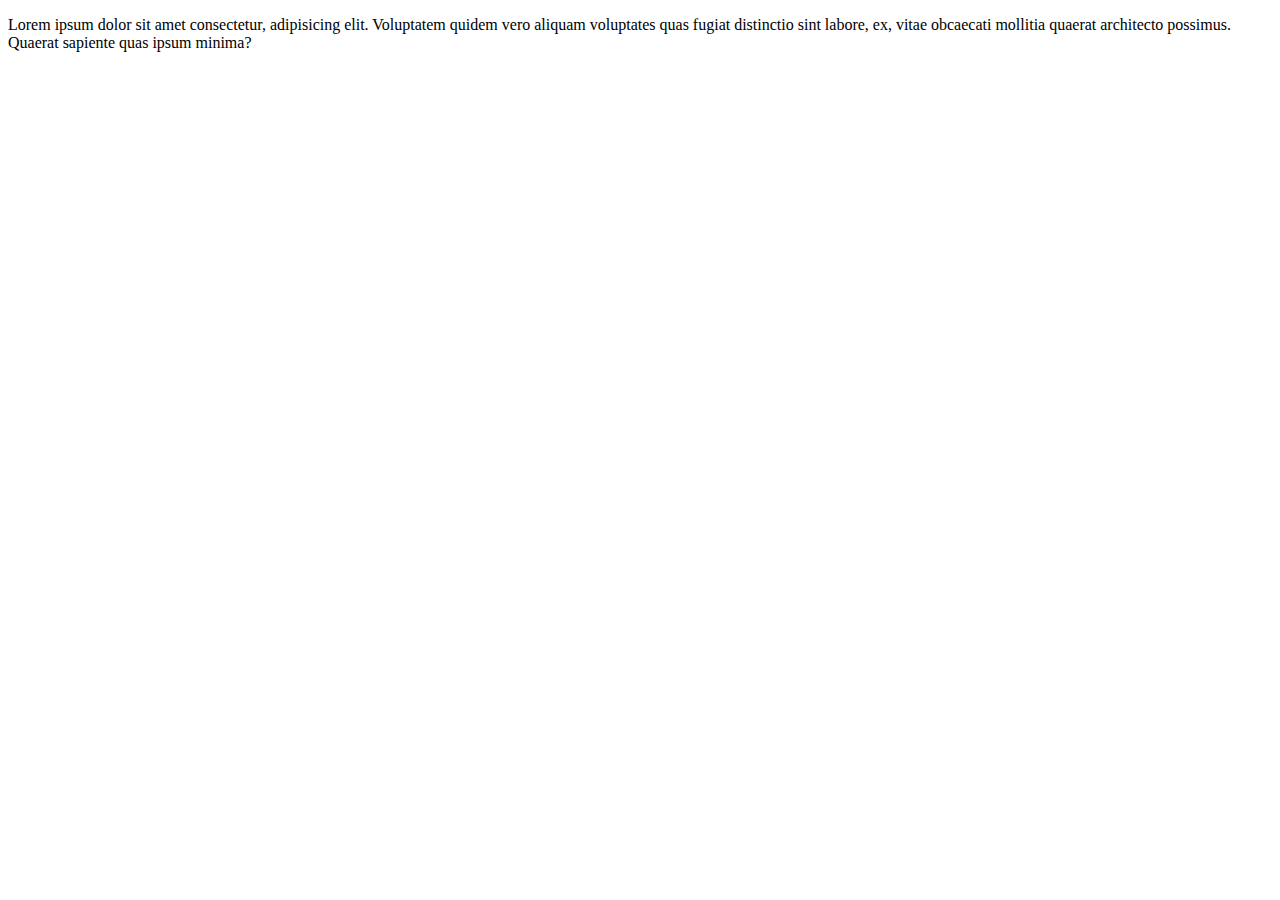
<file: day 33/index.html>
<!doctype html>
<html lang="en">

<head>
  <title>Title</title>
  <!-- Required meta tags -->
  <meta charset="utf-8">
  <meta name="viewport" content="width=device-width, initial-scale=1, shrink-to-fit=no">

  <!-- Bootstrap CSS v5.2.0-beta1 -->
  <link rel="stylesheet" href="https://cdn.jsdelivr.net/npm/bootstrap@5.2.0/dist/css/bootstrap.min.css"
    integrity="sha384-gH2yIJqKdNHPEq0n4Mqa/HGKIhSkIHeL5AyhkYV8i59U5AR6csBvApHHNl/vI1Bx" crossorigin="anonymous">

</head>

<body>
  <p>Lorem ipsum dolor sit amet consectetur, adipisicing elit. Voluptatem quidem vero aliquam voluptates quas fugiat distinctio sint labore, ex, vitae obcaecati mollitia quaerat architecto possimus. Quaerat sapiente quas ipsum minima?</p>
  <script src="https://cdn.jsdelivr.net/npm/@popperjs/core@2.11.5/dist/umd/popper.min.js"
    integrity="sha384-Xe+8cL9oJa6tN/veChSP7q+mnSPaj5Bcu9mPX5F5xIGE0DVittaqT5lorf0EI7Vk" crossorigin="anonymous">
  </script>

  <script src="https://cdn.jsdelivr.net/npm/bootstrap@5.2.0/dist/js/bootstrap.min.js"
    integrity="sha384-ODmDIVzN+pFdexxHEHFBQH3/9/vQ9uori45z4JjnFsRydbmQbmL5t1tQ0culUzyK" crossorigin="anonymous">
  </script>
</body>

</html>
</file>
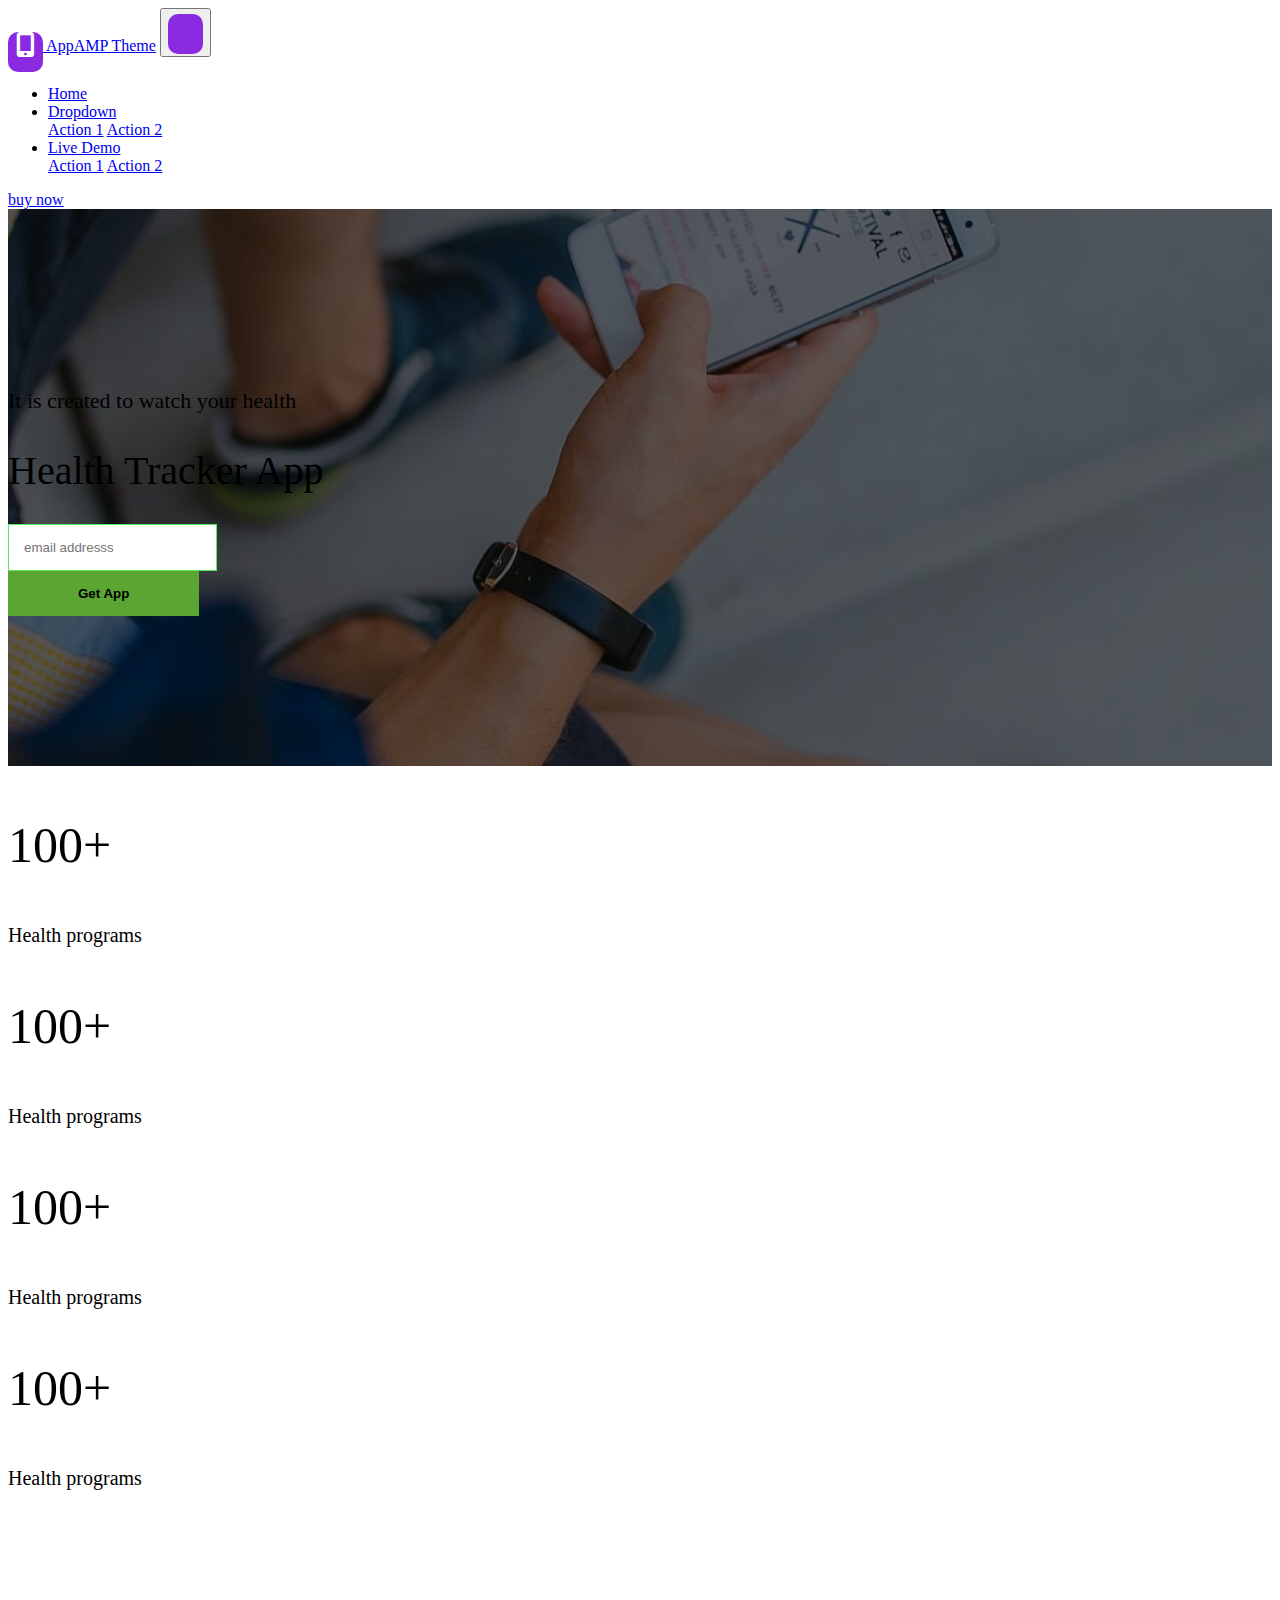
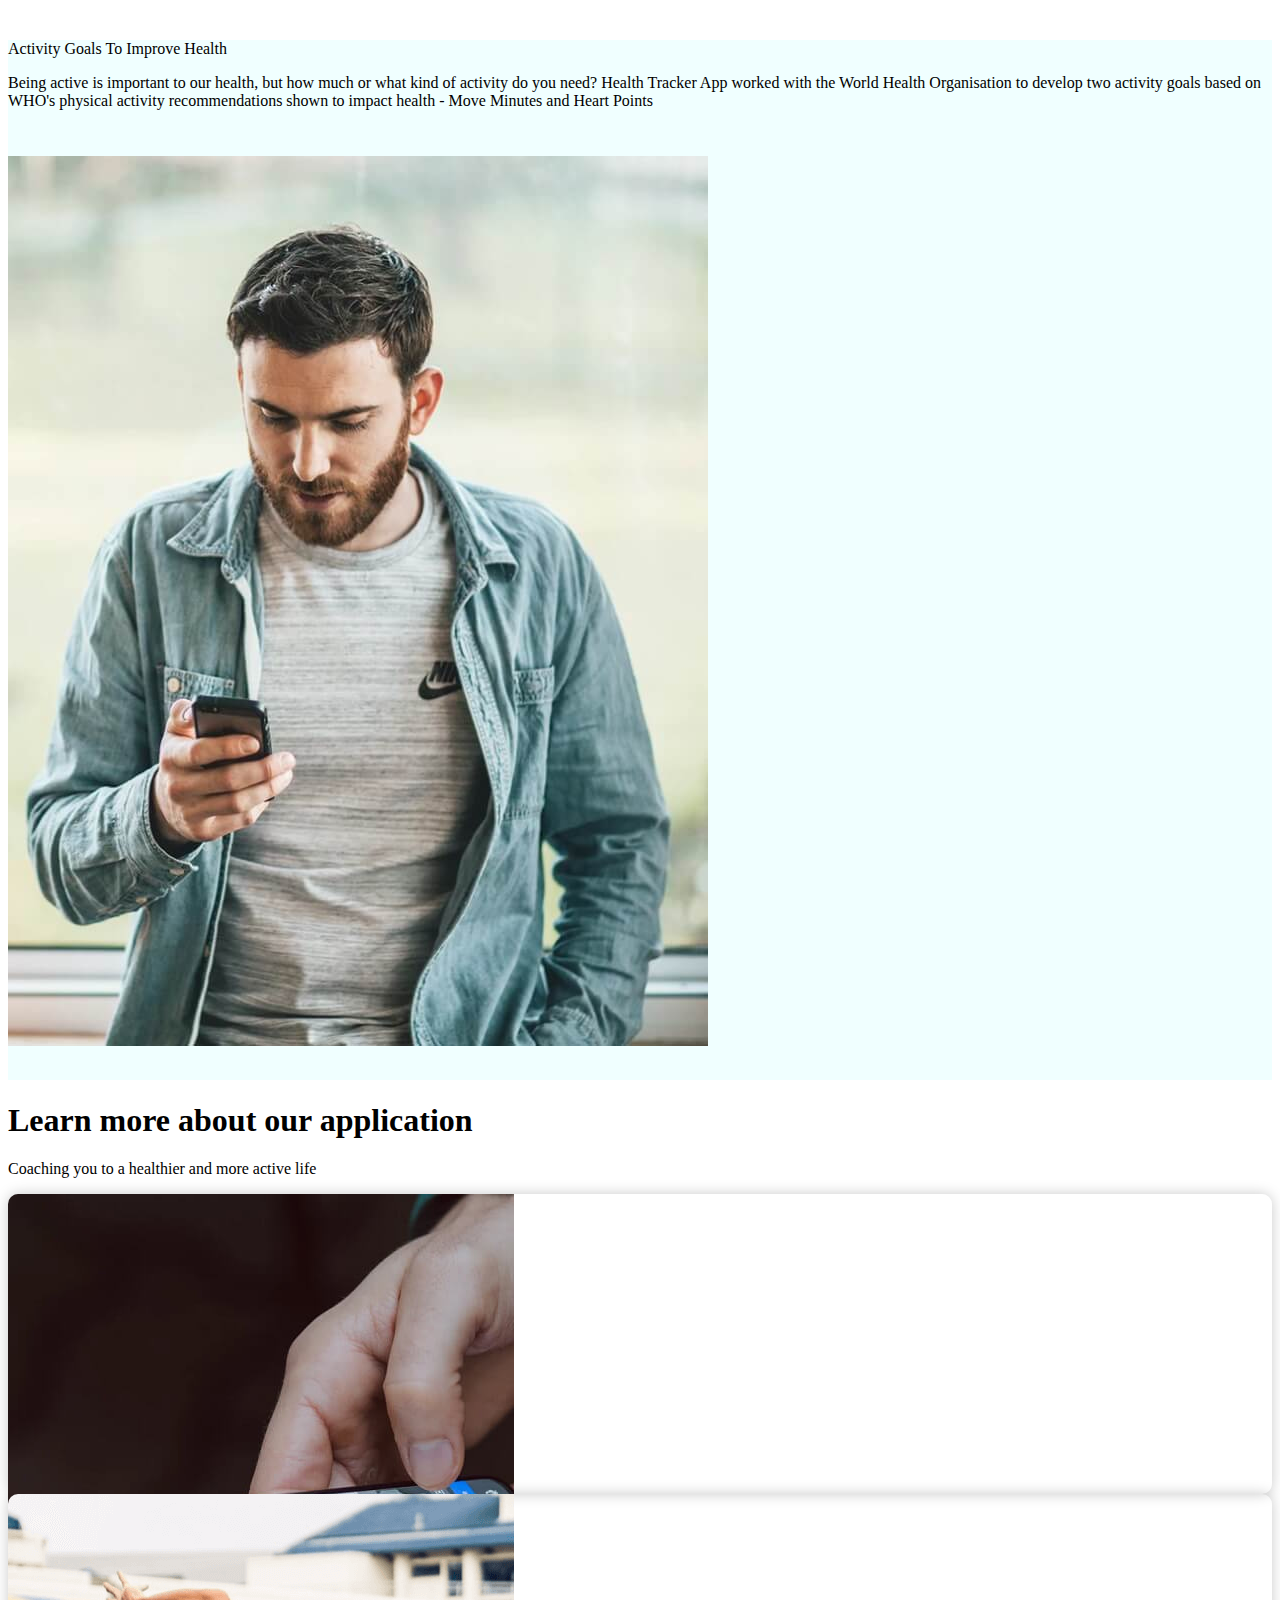
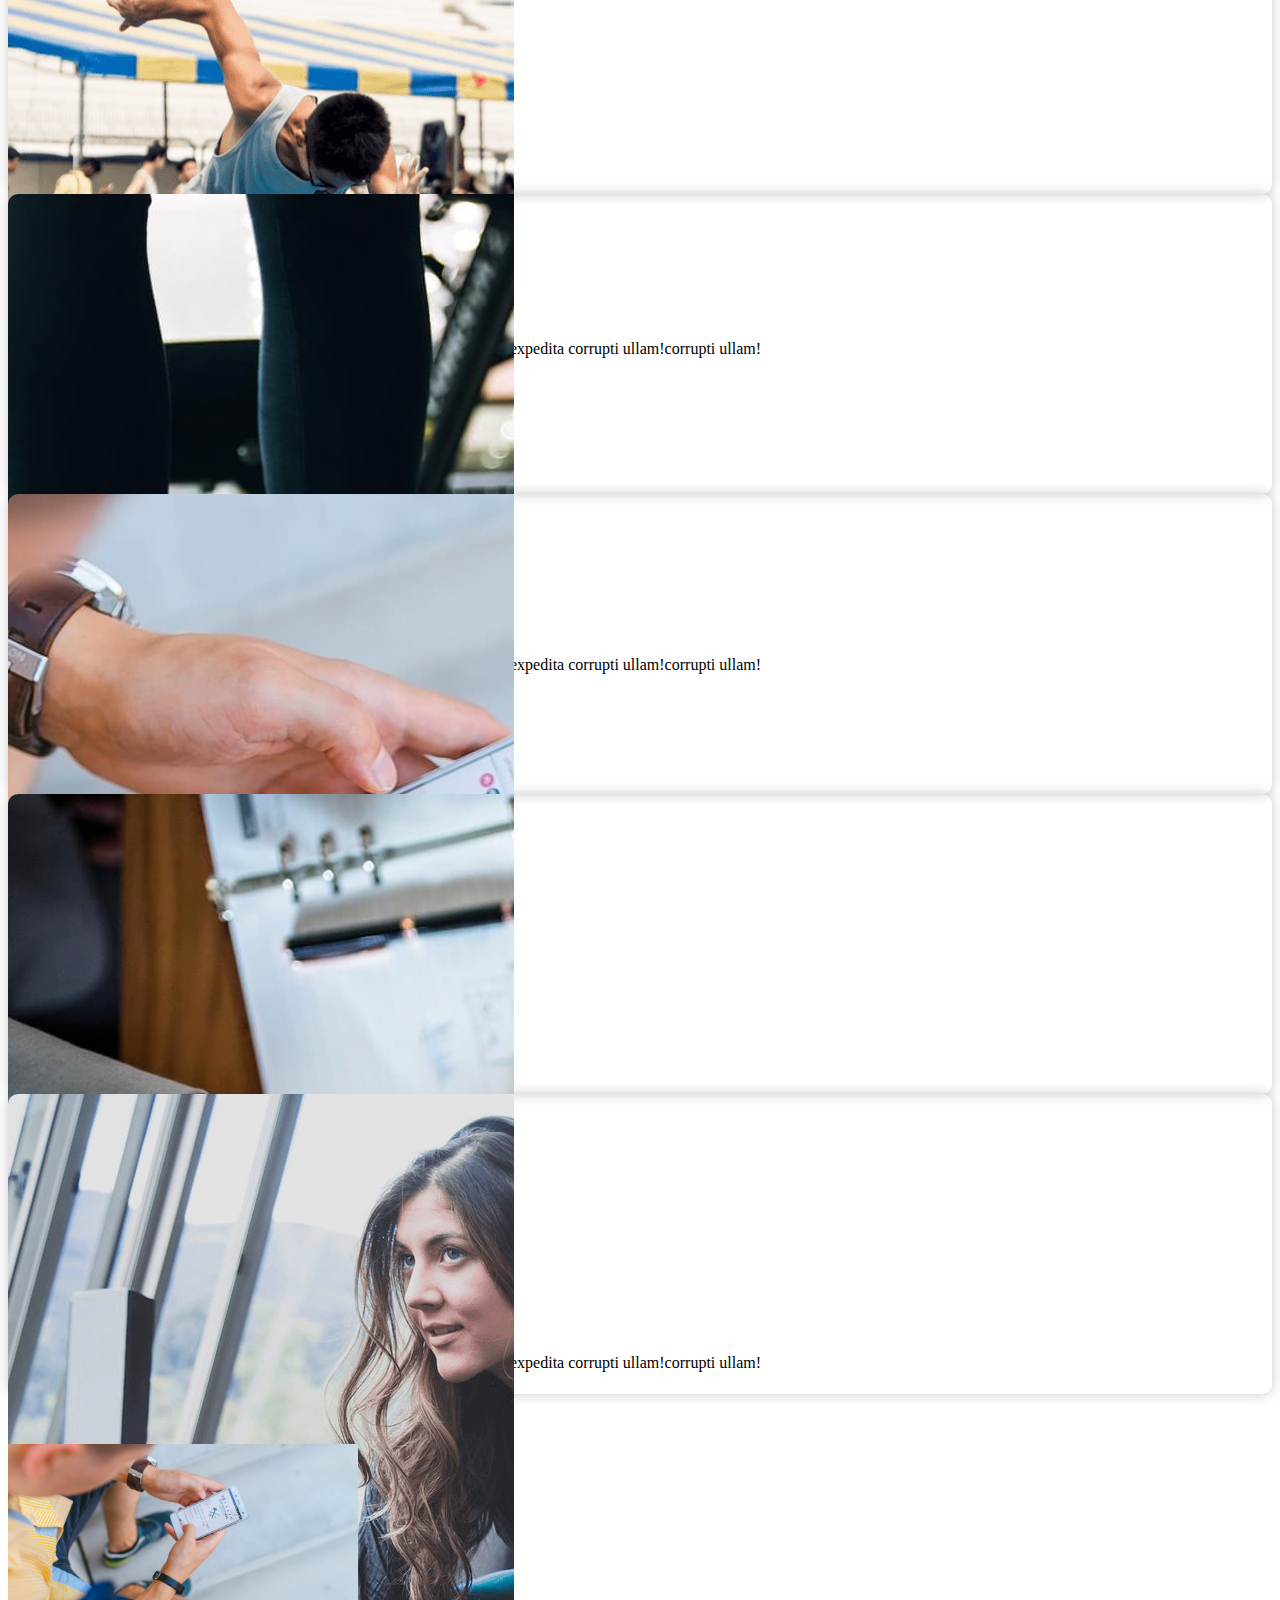
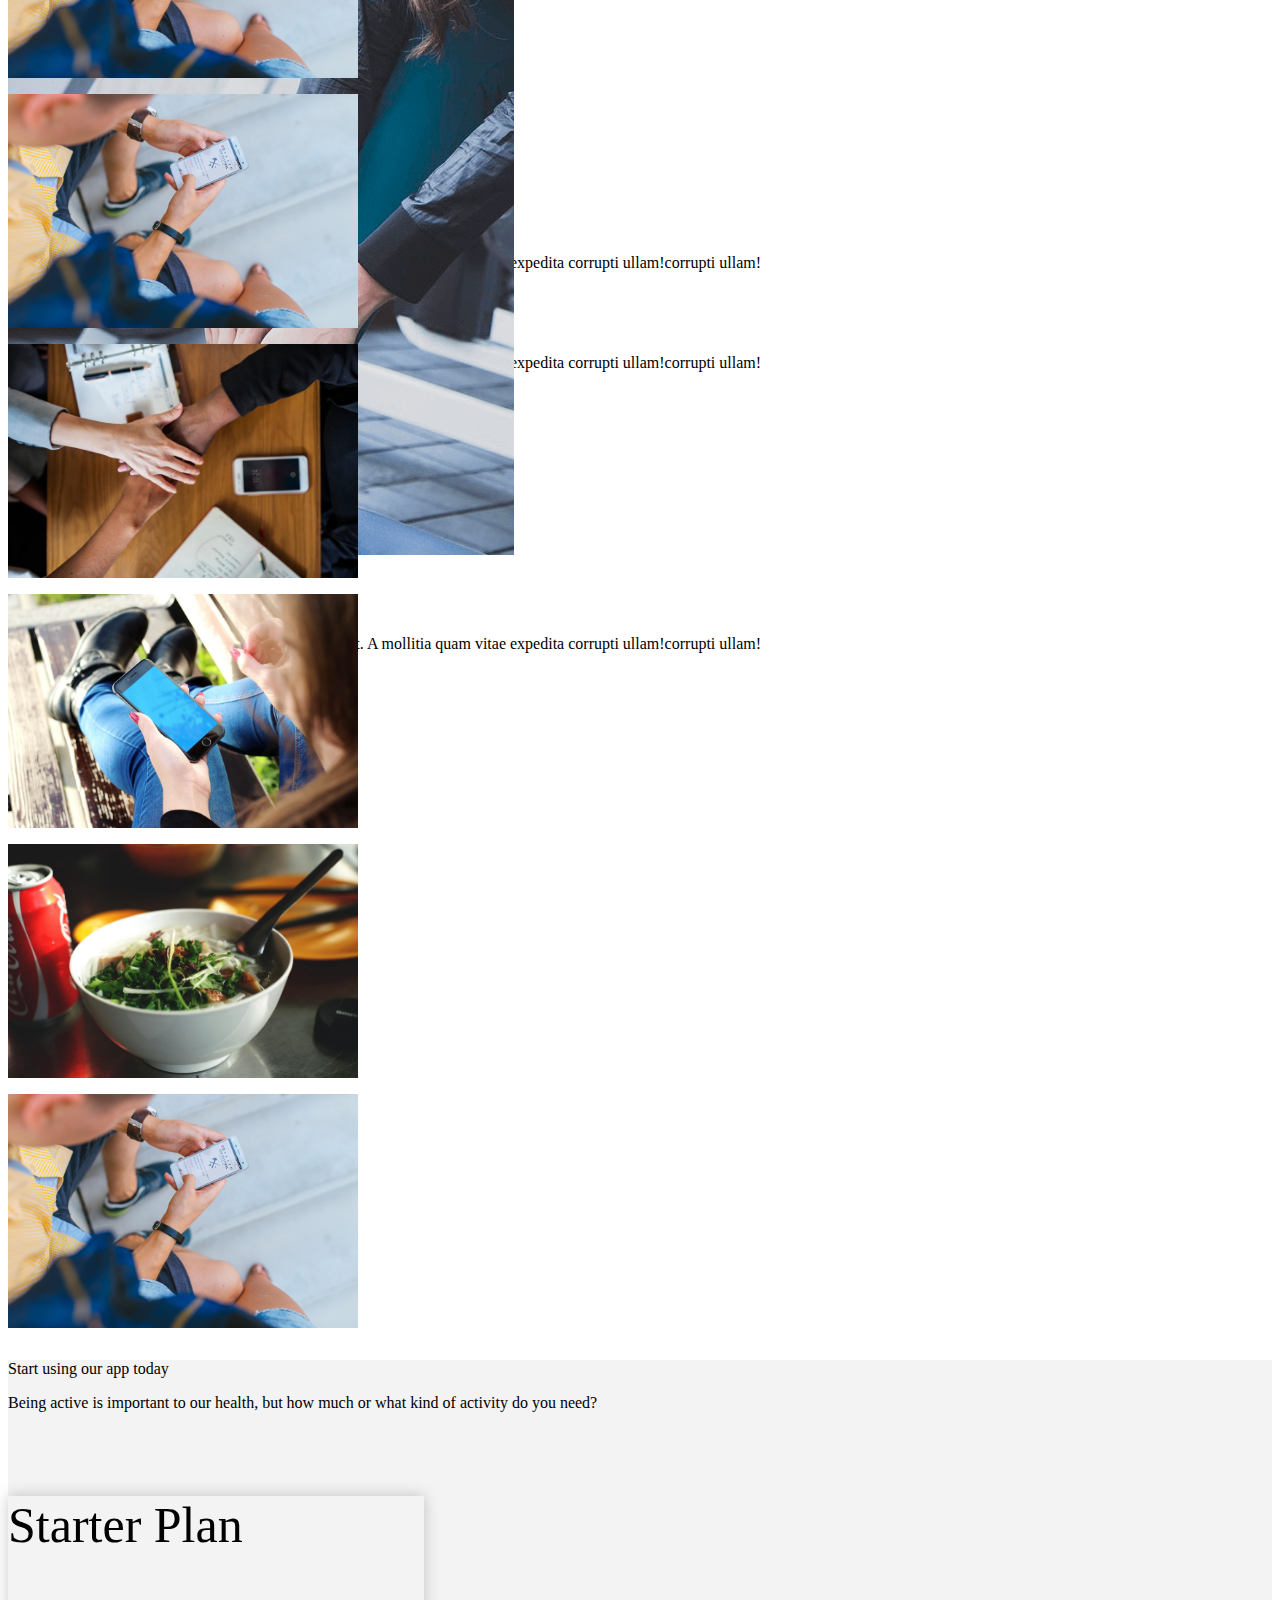
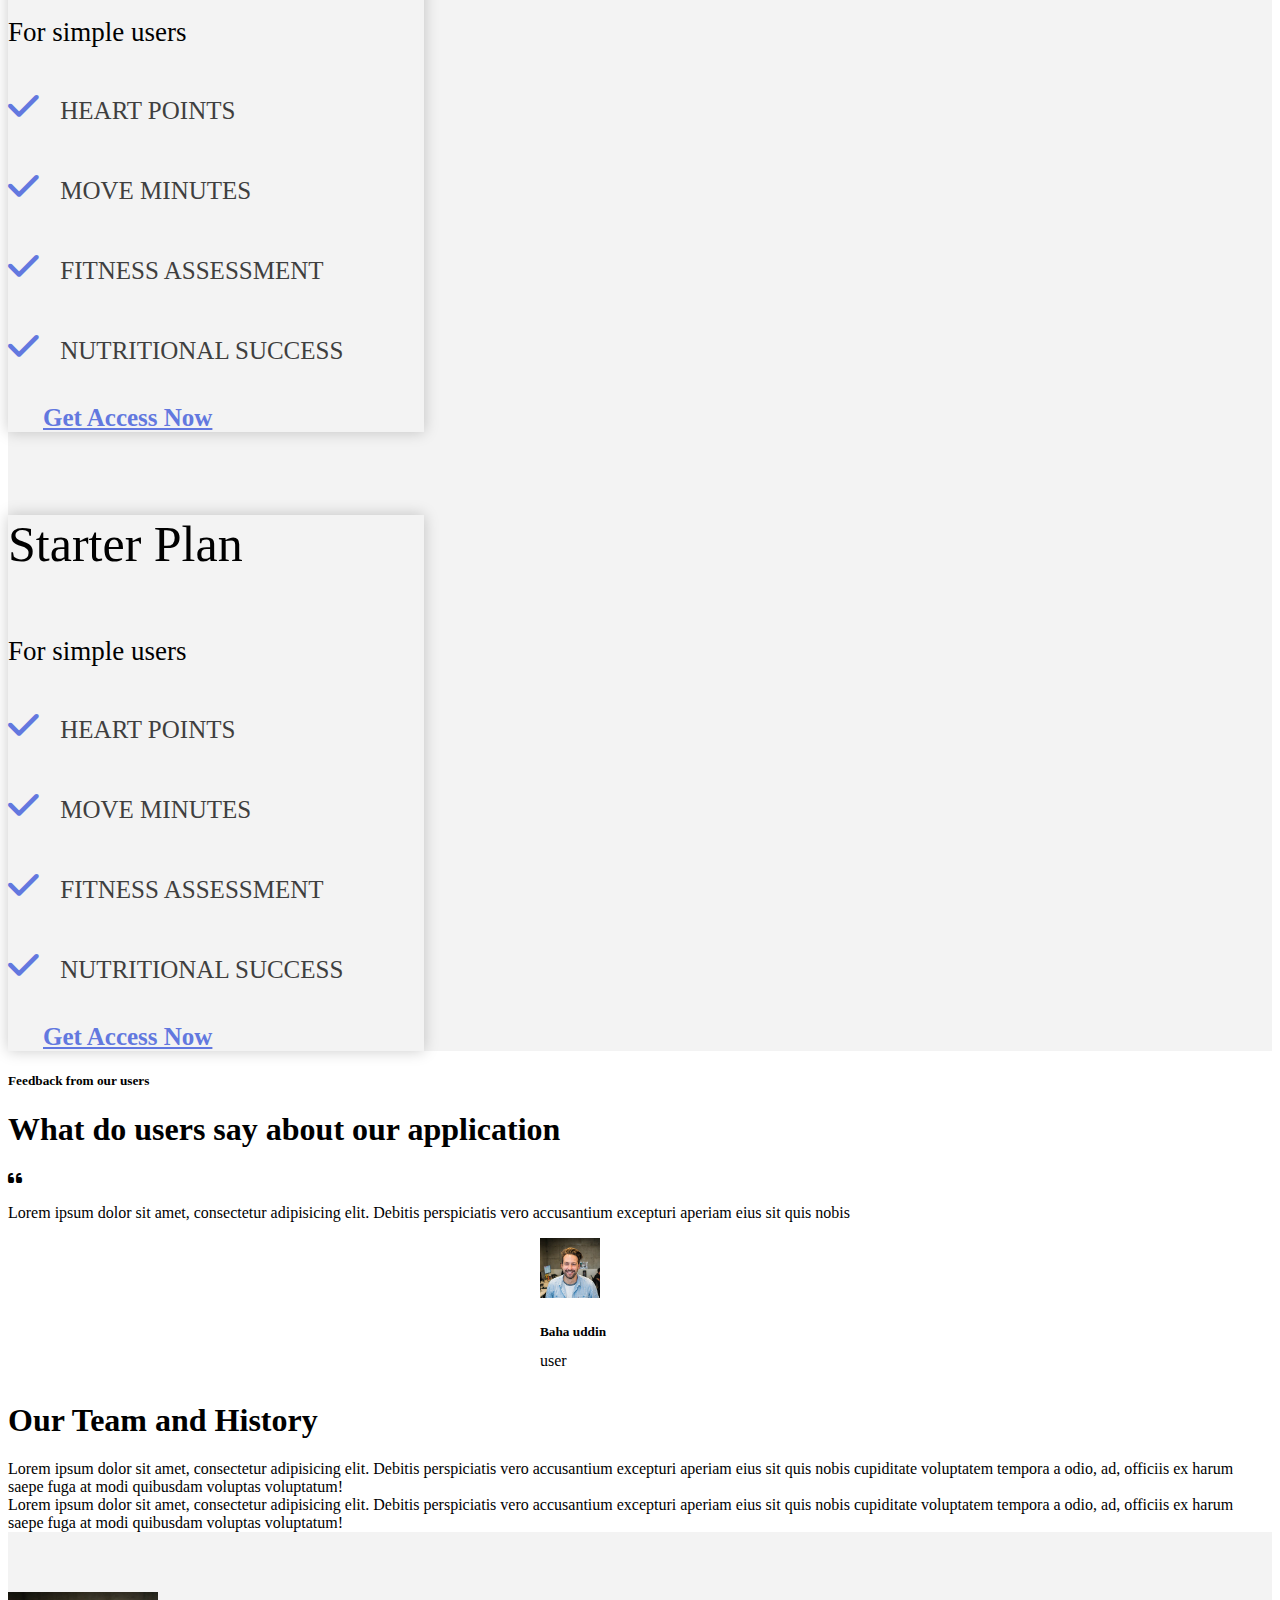
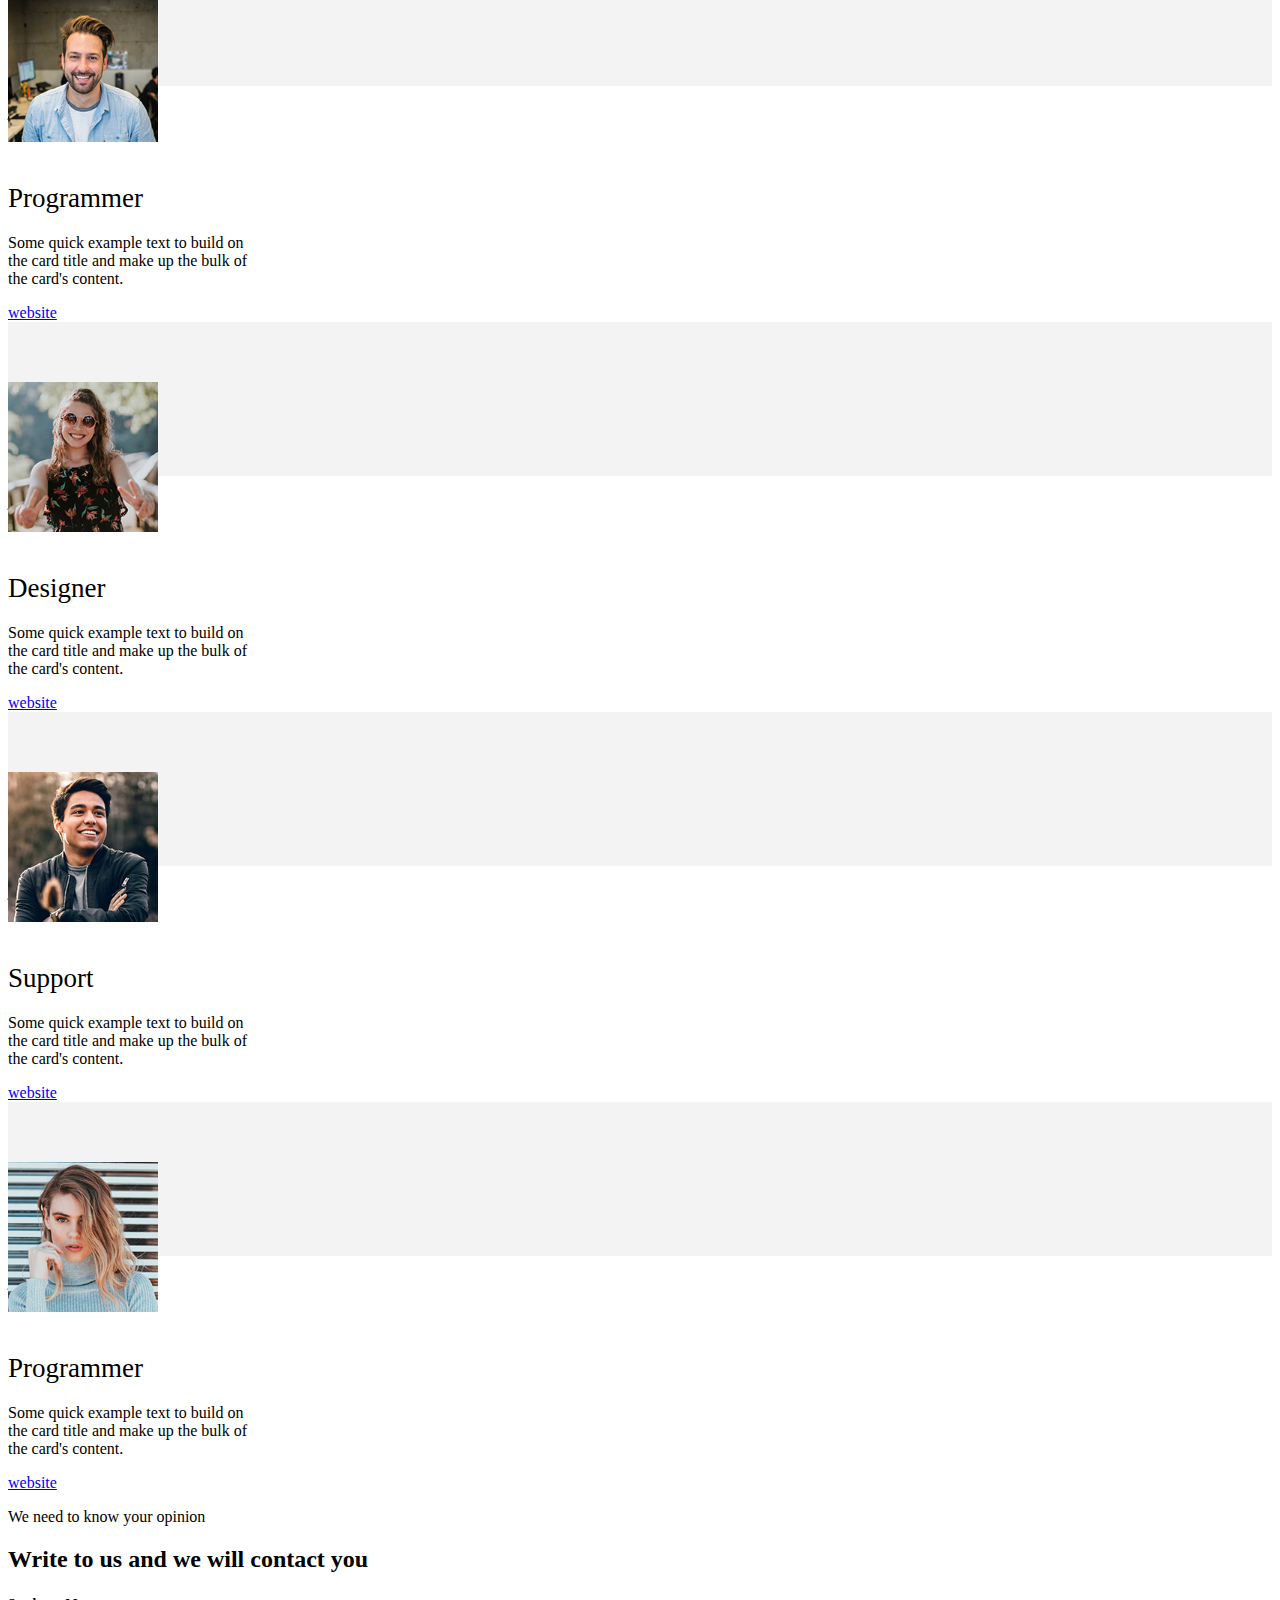
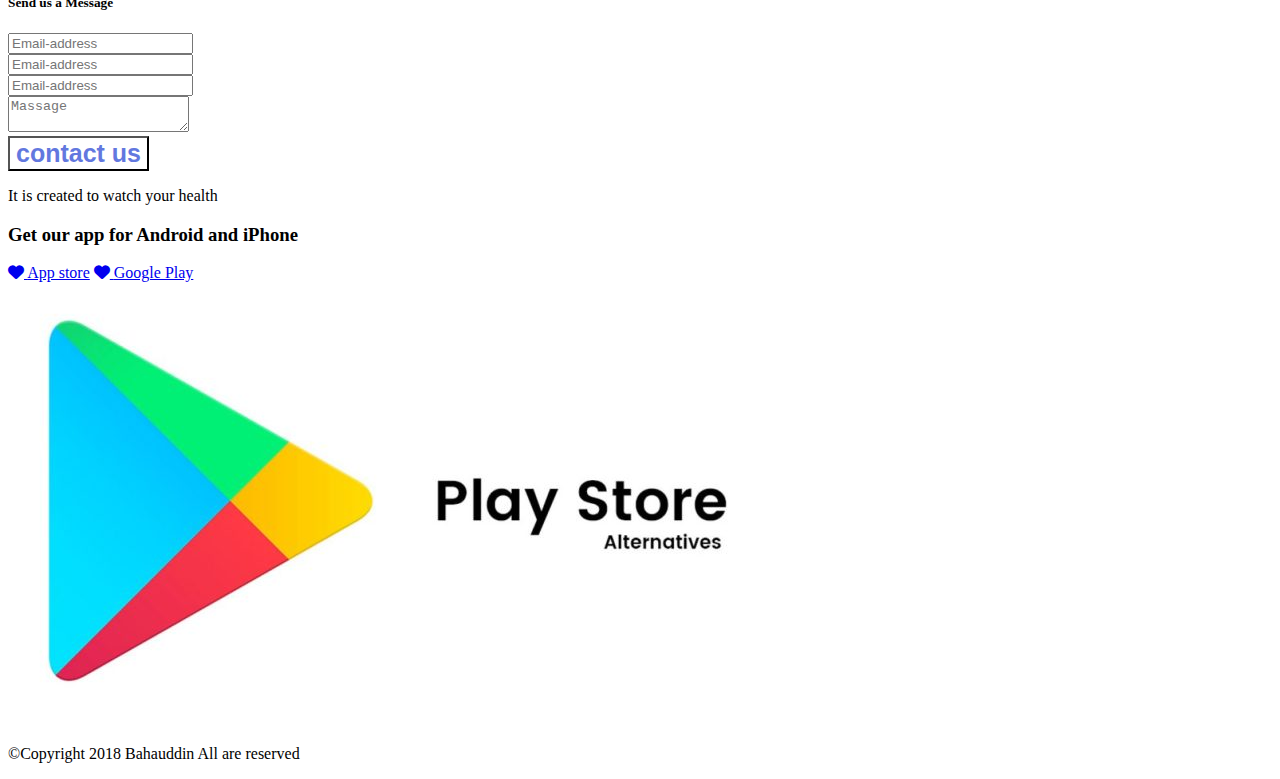
<file: day32/index.html>
<!doctype html>
<html lang="en">
  <head>
    <title>Title</title>
    <!-- Required meta tags -->
    <meta charset="utf-8">
    <meta name="viewport" content="width=device-width, initial-scale=1, shrink-to-fit=no">
    <link rel="stylesheet" href="https://cdnjs.cloudflare.com/ajax/libs/font-awesome/6.1.2/css/all.min.css">

    <!-- Bootstrap CSS v5.2.0-beta1 -->
    <link rel="stylesheet" href="https://cdn.jsdelivr.net/npm/bootstrap@5.2.0-beta1/dist/css/bootstrap.min.css"  integrity="sha384-0evHe/X+R7YkIZDRvuzKMRqM+OrBnVFBL6DOitfPri4tjfHxaWutUpFmBp4vmVor" crossorigin="anonymous">
    
    <link href="https://fonts.googleapis.com/css2?family=Inter:wght@200;300&family=Montserrat+Alternates:wght@300&family=Montserrat:ital,wght@0,100;0,200;0,300;0,400;0,500;0,600;0,700;0,800;1,100;1,200;1,300;1,400;1,500;1,600;1,700&family=Work+Sans:ital,wght@0,800;0,900;1,500;1,700;1,800;1,900&display=swap" rel="stylesheet">

    <link rel="stylesheet" href="style.css">

  </head>
  <body>
    <nav 
        class="navbar navbar-expand-sm navbar-light jon-header">
        <div class="container">
        <a class="navbar-brand fw-bolder" href="#"> <span><i class="fas fa-mobile-alt    "></i></span> AppAMP Theme</a>


        <button class="navbar-toggler d-lg-none" type="button" data-bs-toggle="collapse" data-bs-target="#collapsibleNavId" aria-controls="collapsibleNavId"
          aria-expanded="false" aria-label="Toggle navigation">
          <span class="navbar-toggler-icon"></span>
        </button>


        <div class="collapse navbar-collapse justify-content-between " id="collapsibleNavId">
          <ul class="navbar-nav jon-menu mx-auto mt-5 mt-lg-0">
            <li class="nav-item">
              <a class="nav-link" href="#">Home</a>
            </li>
          
            <li class="nav-item dropdown">
              <a class="nav-link dropdown-toggle" href="#" id="dropdownId" data-bs-toggle="dropdown" aria-haspopup="true" aria-expanded="false">Dropdown</a>
              <div class="dropdown-menu" aria-labelledby="dropdownId">
                <a class="dropdown-item" href="#">Action 1</a>
                <a class="dropdown-item" href="#">Action 2</a>
              </div>
            </li>
            <li class="nav-item dropdown">
              <a class="nav-link dropdown-toggle" href="#" id="dropdownId" data-bs-toggle="dropdown" aria-haspopup="true" aria-expanded="false">Live Demo</a>
              <div class="dropdown-menu" aria-labelledby="dropdownId">
                <a class="dropdown-item" href="#">Action 1</a>
                <a class="dropdown-item" href="#">Action 2</a>
              </div>
            </li>
          </ul>

          <a class="btn btn-outline-primary btn-lg fw-bold" href="#">buy now</a> 
      
      
        </div>
      </div>
    </nav>
      <!-- slider-section -->


    <section class="slider-section text-center">
      <div class="container ">
        <div class="row">
          <div class="col">
            <div class="slider-caption w-50 mx-auto text-center text-white ">
              <h4>It is created to watch your health</h4>
             <h2>Health Tracker App</h2>

             <form action="#">
              <div class="row">
                <div class="col-md-7">
                  <input type="text" class="form-control form-control-lg" placeholder="email addresss">
                </div>
                <div class="col-md-5 ">
                <button type="button" class="btn btn-success btn-lg btn-block">Get App</button>
                </div>
              </div>
            </form>
            </div>
          </div>
        </div>
      </div>
    </section>

    <section number-count>
      <div class="container py-5">
        <div class="row">
          <div class="col-md-3">
            <div class="no-item text-center">
              <p class="h2">100+</p>
              <p class="text-muted">Health programs</p>
            </div>
          </div>
          <div class="col-md-3">
            <div class="no-item text-center">
              <p class="h2">100+</p>
              <p class="text-muted">Health programs</p>
            </div>
          </div>
          <div class="col-md-3">
            <div class="no-item text-center">
              <p class="h2">100+</p>
              <p class="text-muted">Health programs</p>
            </div>
          </div>
          <div class="col-md-3">
            <div class="no-item text-center">
              <p class="h2">100+</p>
              <p class="text-muted">Health programs</p>
            </div>
          </div>
          
        </div>
      </div>

    </section>

    <section class="active-goals">
      <div class="container">
        <div class="row">
          <div class="col-md-8">
            <div class="text-section">
              <p class="h1  my-5"> Activity Goals To Improve Health
              </p>
              <p class="lead ">Being active is important to our health, but how much or what kind of activity do you need? Health Tracker App worked with the World Health Organisation to develop two activity goals based on WHO's physical activity recommendations shown to impact health - Move Minutes and Heart Points
              </p>
            </div>
          </div>
          <div class="col-md-4">
            <div class="text-img">
              <img class="mw-100 images" src="images/img/015.jpg" alt="">
            </div>
          </div>
        </div>
      </div>
    </section>

    <section>
      
      <div class="container">
        <div class="col-md-12">
          <div class="text text-center m-5">
            <h1 class="h-1 display-3">Learn more about our application
            </h1>
            <p class="lead fs-3 fw-normal text-muted" >Coaching you to a healthier and more active life
            </p>
          </div>
        </div>
      </div>

    </section>

   <section class="feature-section ">
    <div class="container">
      <div class="row">

        <div class="col-md-4 ">
          <div class="feature-item d-flex mb-5 align-items-center ">
            <div class="left-images h-100">
              <img src="images/img/122.jpg" alt="">
            </div>
            <div class="right-text h-auto ">
              <h4>HEART POIENTS</h4>
              <p>Lorem ipsum dolor sit, amet consectetur adipisic elit. A mollitia quam vitae expedita corrupti ullam!corrupti ullam!</p>
            </div>
          </div>
        </div>

        <div class="col-md-4 ">
          <div class="feature-item d-flex mb-5 align-items-center ">
            <div class="left-images h-100">
              <img src="images/img/mbr-7.png" alt="">
            </div>
            <div class="right-text h-auto ">
              <h4>HEART POIENTS</h4>
              <p>Lorem ipsum dolor sit, amet consectetur adipisic elit. A mollitia quam vitae expedita corrupti ullam!corrupti ullam!</p>
            </div>
          </div>
        </div>

        <div class="col-md-4 ">
          <div class="feature-item d-flex mb-5 align-items-center ">
            <div class="left-images h-100">
              <img id="mrb-8" src="images/img/mbr-8.jpg" alt="">
            </div>
            <div class="right-text h-auto ">
              <h4>HEART POIENTS</h4>
              <p>Lorem ipsum dolor sit, amet consectetur adipisic elit. A mollitia quam vitae expedita corrupti ullam!corrupti ullam!</p>
            </div>
          </div>
        </div>

        <div class="col-md-4 ">
          <div class="feature-item d-flex mb-5 align-items-center ">
            <div class="left-images h-100">
              <img id="mrb-5" src="images/img/mbr-10.jpg" alt="">
            </div>
            <div class="right-text h-auto ">
              <h4>HEART POIENTS</h4>
              <p>Lorem ipsum dolor sit, amet consectetur adipisic elit. A mollitia quam vitae expedita corrupti ullam!corrupti ullam!</p>
            </div>
          </div>
        </div>

        <div class="col-md-4 ">
          <div class="feature-item d-flex mb-5 align-items-center ">
            <div class="left-images h-100">
              <img src="images/img/mbr-13.jpg" alt="">
            </div>
            <div class="right-text h-auto ">
              <h4>HEART POIENTS</h4>
              <p>Lorem ipsum dolor sit, amet consectetur adipisic elit. A mollitia quam vitae expedita corrupti ullam!corrupti ullam!</p>
            </div>
          </div>
        </div>

        <div class="col-md-4 ">
          <div class="feature-item d-flex mb-5 align-items-center ">
            <div class="left-images h-100">
              <img src="images/img/mbr-12.png" alt="">
            </div>
            <div class="right-text h-auto ">
              <h4>HEART POIENTS</h4>
              <p>Lorem ipsum dolor sit, amet consectetur adipisic elit. A mollitia quam vitae expedita corrupti ullam!corrupti ullam!</p>
            </div>
          </div>
        </div>
      </div>
    </div>

  </section> 

  <section class="application">
    <div class="container">
      <div class="row">
        <div class="col">
          <p class="h2 display-4 mb-5 text-center">Look at our application
          </p>
        </div>
      </div>

      <div class="row">
        <div class="col-md-4 mb-3">
          <div class="portfolio-item ">
            <a href="#">
              <img src="images/img/mbr-10.jpg" alt="">
            </a>
          </div>
        </div>
        <div class="col-md-4 mb-3">
          <div class="portfolio-item ">
            <a href="#">
              <img src="images/img/mbr-10.jpg" alt="">
            </a>
          </div>
        </div>
        <div class="col-md-4 mb-3">
          <div class="portfolio-item ">
            <a href="#">
              <img src="images/img/mbr-13.jpg" alt="">
            </a>
          </div>
        </div>
        <div class="col-md-4 mb-3">
          <div class="portfolio-item ">
            <a href="#">
              <img id="jpg-8" src="images/img/mbr-4.jpg" alt="">
            </a>
          </div>
        </div>
        <div class="col-md-4 mb-3">
          <div class="portfolio-item ">
            <a href="#">
              <img id="png-12" src="images/img/mbr-5.jpg" alt="">
            </a>
          </div>
        </div>
        <div class="col-md-4 mb-3">
          <div class="portfolio-item ">
            <a href="#">
              <img src="images/img/mbr-10.jpg" alt="">
            </a>
          </div>
        </div>

      </div>
      
    </div>
  </section>


  <section class="card-section">
    <div class="container">
      <div class="row">
        <div class="col-sm-12">
          <div class="top-text text-center">
            <p class="h2 display-5 fw-normal mb-5 text-center">Start using our app today
            </p>
            <p class="text-mute display-6 fs-3 mb-5 mb-lg-5 ">Being active is important to our health, but how much or what kind of activity do you need?
            </p>
          </div>
        </div>
        <div class="row ">
          <div class="col-md-6 mb-5">
            <div class="card" style="width: 26rem;">
              <div class="card-body p-5 pricing-section ">
                <h5 class="card-title">Starter Plan
                </h5>
                <h6 class="card-subtitle text-muted">For simple users</h6>
                <div class="pricing-item">
                  <ul>
                    <li> <span><i class="fa fa-check" aria-hidden="true"></i></span> HEART POINTS
                    </li>
                    <li> <span><i class="fa fa-check" aria-hidden="true"></i></span> MOVE MINUTES
                    </li>
                    <li> <span><i class="fa fa-check" 
                      aria-hidden="true"></i></span> FITNESS ASSESSMENT</li>
                    <li> <span><i class="fa fa-check" aria-hidden="true"></i></span> NUTRITIONAL SUCCESS
                    </li>
                  </ul>
                </div>
                
                
               <div class="pricing-button text-center">
                <a class="btn btn-outline-info btn-lg" href="#">Get Access Now</a>
               </div>
              </div>
            </div>
          </div>

          <div class="col-md-6 ">
            <div class="card" style="width: 26rem;">
              <div class="card-body p-5 pricing-section">
                <h5 class="card-title">Starter Plan
                </h5>
                <h6 class="card-subtitle text-muted">For simple users</h6>
                <div class="pricing-item">
                  <ul>
                    <li> <span><i class="fa fa-check" aria-hidden="true"></i></span> HEART POINTS
                    </li>
                    <li> <span><i class="fa fa-check" aria-hidden="true"></i></span> MOVE MINUTES
                    </li>
                    <li> <span><i class="fa fa-check" 
                      aria-hidden="true"></i></span> FITNESS ASSESSMENT</li>
                    <li> <span><i class="fa fa-check" aria-hidden="true"></i></span> NUTRITIONAL SUCCESS
                    </li>
                  </ul>
                </div>
                
                
               <div class="pricing-button text-center">
                <a class="btn btn-outline-info btn-lg" href="#">Get Access Now</a>
               </div>
              </div>
            </div>
          </div>
          </div>
      
        </div>
      </div>
    </div>
  </section>


  <section class="testmonial-section py-5">
    <div class="container">
      <div class="row">
        <div class="col-lg-12 mt-5 text-center">
          <h5 class="text-muted fs-3 fw-light" >Feedback from our users</h5>
          <h1 class="display-5">What do users say about our application</h1>
          <span class="display-1 text-muted opacity-25"><i class="fa fa-quote-left" aria-hidden="true"></i></span>
          <p class="fs-4 text-muted" >Lorem ipsum dolor sit amet, consectetur adipisicing elit. Debitis perspiciatis vero accusantium excepturi aperiam eius sit quis nobis</p>

          <div class="author-info mt-4">
            <img class="float-start rounded-circle" src="images/img/donation0.jpg" alt="">
            <div class="user-details">
              <h5 class=" fs-4  pt-1 d-block ">Baha uddin</h5>
              <p >user</p>
            </div>
          </div>

        </div>
      </div>
    </div>
   </section>

   <section class="team-history bg-light py-5">
    <div class="container">
      <div class="row">
        <div class="col pb-5 ">
          <h1 class="display-4">Our Team and History
          </h1>
        </div>
      </div>
      <div class="row">
        <div class="col-lg-6 lead fs-4">Lorem ipsum dolor sit amet, consectetur adipisicing elit. Debitis perspiciatis vero accusantium excepturi aperiam eius sit quis nobis cupiditate voluptatem tempora a odio, ad, officiis ex harum saepe fuga at modi quibusdam voluptas voluptatum!

        </div>
        <div class="col-lg-6 lead fs-4">Lorem ipsum dolor sit amet, consectetur adipisicing elit. Debitis perspiciatis vero accusantium excepturi aperiam eius sit quis nobis cupiditate voluptatem tempora a odio, ad, officiis ex harum saepe fuga at modi quibusdam voluptas voluptatum!

        </div>


        <div class="row">
          <div class="col-lg-3">
            <div class="card-section">
              <img class="rounded-circle shadow-lg" src="images/img/donation0.jpg" alt="">
              
            </div>
            <div class="card p-2" style="width: 16rem;">
              <div class="card-body">
                <p class="fs-2 pt-5">janson Doe</p>
                <h6 class="card-subtitle mb-lg-5 text-muted fs-5">Programmer
                </h6>
                <p class="card-text">Some quick example text to build on the card title and make up the bulk of the card's content.</p>
                <a  href="#" class="card-link btn btn-secondary shadow">website</a>
              </div>
            </div>

          </div>
          <div class="col-lg-3">
            <div class="card-section">
              <img class="rounded-circle shadow-lg" src="images/img/face2.jpg" alt="">
              
            </div>
            <div class="card p-2" style="width: 16rem;">
              <div class="card-body">
                <p class="fs-2 pt-5">janson Doe</p>
                <h6 class="card-subtitle mb-lg-5 text-muted fs-5">Designer
                </h6>
                <p class="card-text">Some quick example text to build on the card title and make up the bulk of the card's content.</p>
                <a  href="#" class="card-link btn btn-secondary shadow">website</a>
              </div>
            </div>

          </div>
          <div class="col-lg-3">
            <div class="card-section">
              <img class="rounded-circle shadow-lg" src="images/img/face3.jpg" alt="">
              
            </div>
            <div class="card p-2" style="width: 16rem;">
              <div class="card-body">
                <p class="fs-2 pt-5">janson Doe</p>
                <h6 class="card-subtitle mb-lg-5 text-muted fs-5">Support
                </h6>
                <p class="card-text">Some quick example text to build on the card title and make up the bulk of the card's content.</p>
                <a  href="#" class="card-link btn btn-secondary shadow">website</a>
              </div>
            </div>

          </div>
          <div class="col-lg-3">
            <div class="card-section">
              <img class="rounded-circle shadow-lg" src="images/img/face4.jpg" alt="">
              
            </div>
            <div class="card p-2" style="width: 16rem;">
              <div class="card-body">
                <p class="fs-2 pt-5">janson Doe</p>
                <h6 class="card-subtitle mb-lg-5 text-muted fs-5">Programmer
                </h6>
                <p class="card-text">Some quick example text to build on the card title and make up the bulk of the card's content.</p>
                <a  href="#" class="card-link btn btn-secondary shadow">website</a>
              </div>
            </div>

          </div>
          
        </div>
      </div>
    </div>
  </section>
  <section class="abcd text-center py-5">
    <div class="container">
      <div class="row">
        <div class="col">
          <p class="muted lead fs-3">We need to know your opinion
          </p>
          <h2 class="display-3 fw-normal">Write to us and we will contact you
          </h2>
        </div>
        <div class="row">
          <div class="col-lg-3"></div>
          <div class="col-lg-6">
            <div class="form-section shadow p-5">

              <form action="#">
                <h5 class="pb-3">Send us a Message</h5>

                <input type="text" class="form-control form-control-lg mb-4" placeholder="Email-address">

                <div class="row ">
                  <div class="col-lg-6  mb-4">
                    <input type="text" class="form-control form-control-lg" placeholder="Email-address">
                  </div>
                  <div class="col-lg-6  mb-4">
                    <input type="text" class="form-control form-control-lg" placeholder="Email-address">
                  </div>
                  <textarea name="" class="form-control  mb-4" placeholder="Massage"></textarea>
                  </div>

                  <button class="btn btn-outline-secondary  btn-lg"> contact us</button>
                
              </form>
            </div>

          </div>
          <div class="col-lg-3"></div>
        </div>

      </div>
    </div>
  </section>

  <section class="get-app py-5">
    <div class="container">
      <div class="row">
        <div class="col text-center">
          <p class="lead fs-2">It is created to watch your health
          </p>
          <h3 class=" fs-1">Get our app for Android and iPhone
          </h3>
          
         <div class="play-store py-4">
            <a class=" m-3 fw-bold fs-3 btn btn-outline-success btn-lg" href="#"><span><i class="fa fa-heart" aria-hidden="true"></i>
            </span>App store</a>
            <a class=" fs-3 m-4 btn btn-outline-success btn-lg"  href="#"><span><i class="fa fa-heart" aria-hidden="true"></i>
            </span>Google Play</a>
          </div>
        </div>
      </div>
      <div class="row">
        <div class="col m-auto">
          <img class=" shadow d-block m-auto" src="images/img/Google-Play.jpg" alt="">
        </div>
      </div>
    </div>
  </section>

  <footer class="footer bg-light ">
    <div class="container">
      <div class="row">
        <div class="col text-center py-3">
          <p class="lead ">&copy;Copyright 2018 Bahauddin All are reserved</p>
        </div>
      </div>
    </div>

  </footer>

    



    
    <script src="https://cdn.jsdelivr.net/npm/@popperjs/core@2.11.5/dist/umd/popper.min.js" integrity="sha384-Xe+8cL9oJa6tN/veChSP7q+mnSPaj5Bcu9mPX5F5xIGE0DVittaqT5lorf0EI7Vk" crossorigin="anonymous"></script>

    <script src="https://cdn.jsdelivr.net/npm/bootstrap@5.2.0-beta1/dist/js/bootstrap.min.js" integrity="sha384-kjU+l4N0Yf4ZOJErLsIcvOU2qSb74wXpOhqTvwVx3OElZRweTnQ6d31fXEoRD1Jy" crossorigin="anonymous"></script>
  </body>
</html>
</file>
<file: day32/style.css>
/* body,h1,h2,h3,h4,h5,h6{
    font-family: 'Work Sans', sans-serif;
} */

img{
    max-width: 100%;
}

.jon-header span {
    color: white;
    background: blueviolet;
    display: inline-block;
    width: 35px;
    height: 40px;
    text-align: center;
    font-size: 25px;
    border-radius: 10px;
    position: relative;
    top: 3px;
}


.jon-menu .nav-link {
    margin-right: 40px;
}

.slider-section{
    background: url(images/img/mbr-10.jpg) no-repeat center center ;
    padding: 150px 0px;
    position: relative;
    z-index: 2;
    
}
.slider-section::after{
    content: "";
    position: absolute;
    width: 100%;
    height: 100%;
    top: 0;
    left: 0;
    background: rgba(0, 0, 0, 0.6);
    z-index: -1;
   




}
.slider-caption h4 {
    margin-bottom: 20px;
    font-weight: 400;
    font-size: 22px;
}
.slider-caption h2{
    margin-bottom: 30px;
    font-weight: 400;
    font-size: 40px;

}
.slider-caption .btn {
    background: #5ba533;
    font-weight: 600;
    padding: 15px 70px;
    border: none;
}
.slider-caption .btn:hover{
     background-color: white;
    color: #6278df;
    border-color: #6278df;
    box-shadow: 3px 3px 27px -3px #6278df;
    
}

.slider-caption .form-control {
    border: 1px solid #5bea5b;
    padding: 15px;
}
.slider-caption .form-control:focus{
    color: #6278df;
    border-color: #6278df;
    box-shadow: 3px 3px 27px -3px #6278df;
}

/* number counter */
.no-item .h2{
    font-size: 50px;
}
.no-item p{
    font-size: 20px;
}

/* --- */
.active-goals{
background-color:azure;
}
.text-section {
    margin-top: 150px;
}
.text-img {
    padding: 30px 0px;
}


/* ---- */

.feature-section{

}
.feature-item{
    height: 300px;
    border-radius: 10px;
    box-shadow: 0px 0px 14px rgba(0, 0, 0, 0.21);

}
.left-images{
    width: 40%;
    overflow: hidden;
    border-radius: 10px 0px 0px 10px;

}
.left-images img {
    height: 100%;
    width: auto! important;
    max-width: inherit;
    position: relative;
    left: -70px;


}
.right-text{
    width: 60%;
    padding: 15px;
}


#mrb-8{
    left: -15%;
}
#mrb-5{
    left: -138%;
}
.portfolio-item{
    width: 350px;
    height: 250px;
}
.portfolio-item a{
    position: relative;
    display: block;
}
.portfolio-item a::after{
    content: "";
    position: absolute;
    top: 0;
    left: 0;
    height: 100%;
    width: 100%;
    background-color:rgba(124, 35, 226, 0.3);
    visibility: hidden;
    opacity: 0;
    transition: .3s;
    
}
.portfolio-item:hover a::after{
    opacity: 1;
    visibility: visible;
}


/* card */
.card-section{
    background: #f3f3f3;
}

.card-body h5 {
    font-size: 50px;
    font-weight: 500;
    margin-bottom: 30px;
}
.card-body h6 {
    font-size: 27px;
    font-weight: 400;
    margin-bottom: 20px;
}

.pricing-item{
    
}
.pricing-item ul{
    padding: 0px;
    color: #3f3f3f;
}
.pricing-item ul li{
    list-style: none;
    padding: 20px 0px;
    font-size: 25px;
}
.pricing-item ul li span{
    padding-right: 15px;
    color: #6278df;
    font-size: 35px;
    display: inline-block;
}
.pricing-button a{
    color: #6278df;
    border-color: #6278df;
    font-size: 25px;
    padding: 10px 35px;
    font-weight: bold;
}
.pricing-button a:hover{
    color: white;
    background-color: #6278df;
}
.pricing-section {
    box-shadow: 0px 0px 14px rgba(0, 0, 0, 0.21);
}

.author-info {
    width: 200px;
    margin: auto;
}
.author-info img{
    width: 60px;
    transition: .3s;
}
.author-info img:hover{
    transform: scale(1.2);
    cursor: pointer;
}
.user-details p {
    margin-right: 85px;
    position: relative;
    top: -10px;
}

.card-section img{
    width: 150px;
    height: auto;
    position: relative;
    top: 60px;
    z-index: 2;
    transition: .3s;
    
}
.card-section img:hover{
    transform: scale(1.1);
    cursor: pointer;

}

.form-section button {
    font-size: 25px;
    font-weight: 700;
    color:#6278df;
    background: none;
}
.form-section input:focus{
    box-shadow: 2.5px 4.33px 30px 0 rgba(64,87,191,0.1);
}
.form-section textarea:focus{
    box-shadow: 2.5px 4.33px 30px 0 rgba(64,87,191,0.1);
}
</file>
